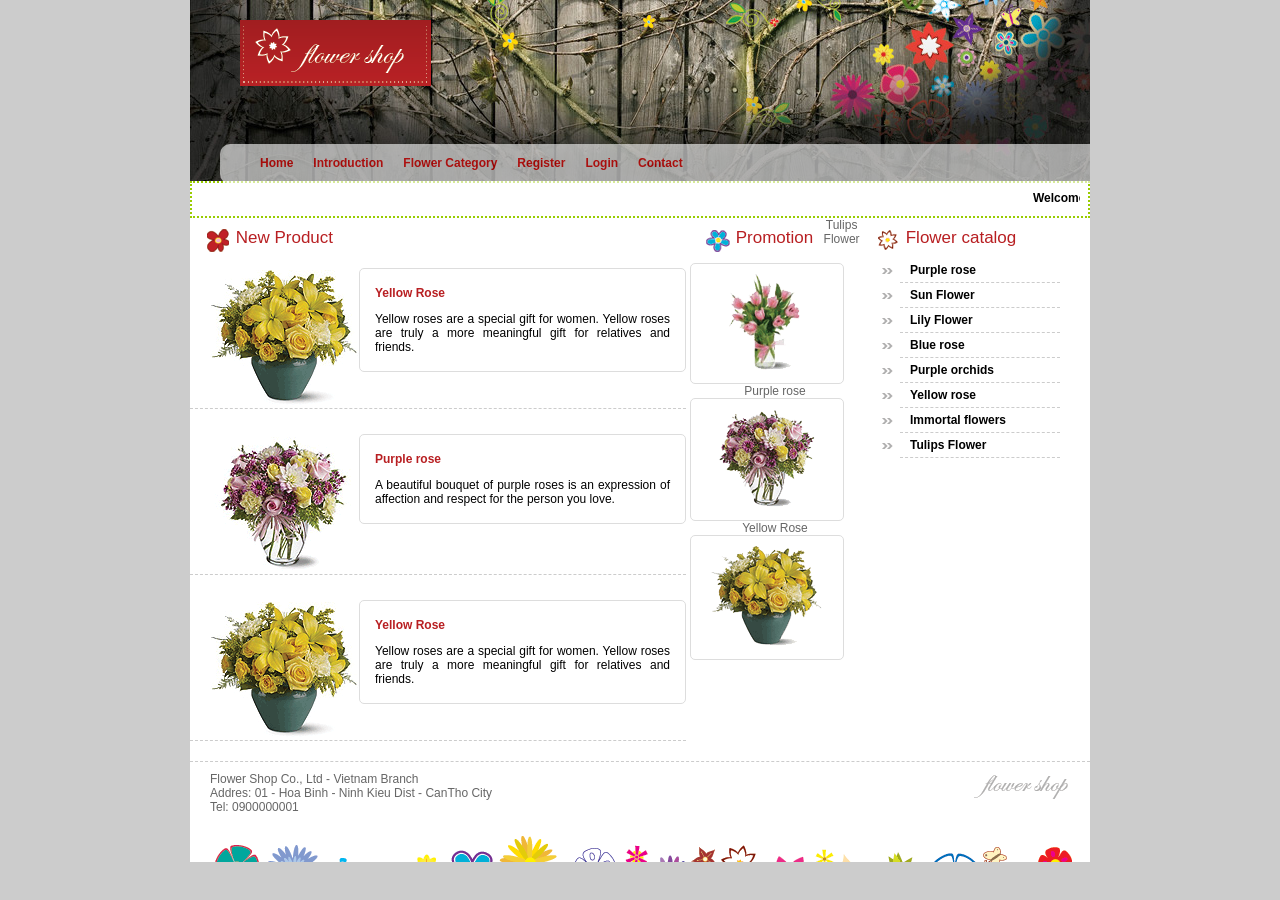
<file: Week7/P01_FlowerShop/index.html>
<!DOCTYPE html>
<html>
<head>
    <meta http-equiv="Content-Type" content="text/html; charset=utf-8" />
    <title>Flower website</title>
    <link rel="stylesheet" href="style.css" />
</head>
<body>
    <div id="wrap">
        <header id="header">
            <div id="logo"><img src="logo.gif" width="191" height="66" alt="Flower Shop" />
            </div>
            <nav id="menu_top">
                <ul class="level1">
                    <li><a href="#">Home</a></li>
                    <li><a href="#">Introduction</a></li>
                    <li><a href="#">Flower Category</a>
                        <ul class="level2">
                            <li><a href="#">Sun Flower</a></li>
                            <li><a href="#">Rose Flower</a></li>
                            <li><a href="#">Lily Flower</a></li>
                            <li><a href="#">Tulips Flower</a></li>
                        </ul>
                    </li>
                    <li><a href="dangky.html">Register</a></li>
                    <li><a href="#">Login</a></li>
                    <li><a href="lienhe.html">Contact</a></li>
                </ul>
            </nav>
        </header>
     <div id="welcome">
         <marquee direction="left" behavior="scroll" scrollamount="4">
            Welcome to the online sales website - Flower Shop
         </marquee>
     </div>      
     <section id="center_content">
         <div id="left">
             <div class="title"><img src="bullet1.gif" align="top" /> New Product</div>
             <div class="product">
                 <div class="img"><img src="prod1.gif" /></div>
                 <div class="description">
                  <p class="name">Yellow Rose</p>
                  <p class="about">Yellow roses are a special gift for women.
                    Yellow roses are truly a more meaningful gift for relatives and friends.</p>
            </div>
        </div>
        <div class="product">
            <div class="img"><img src="prod2.gif" /></div>
            <div class="description">
                <p class="name">Purple rose</p>
                <p class="about">A beautiful bouquet of purple roses is an expression of affection
                   and respect for the person you love.</p>
            </div>
        </div>

        <div class="product">
            <div class="img"><img src="prod1.gif" /></div>
            <div class="description">
                <p class="name">Yellow Rose</p>
                <p class="about">Yellow roses are a special gift for women.
                   Yellow roses are truly a more meaningful gift for relatives and friends.</p>
            </div>
        </div>
    </div>
</section>
<div id="right">
    <div id="promotion">
        <div class="title"><img src="bullet2.gif" align="top" /> Promotion</div>
        <div class="product_small">
            <div class="name">Tulips Flower</div>
            <div class="img"><img src="thumb1.gif" /></div>
        </div>
        <div class="product_small">
            <div class="name">Purple rose</div>
            <div class="img"><img src="thumb2.gif" /></div>
        </div>
        <div class="product_small">
            <div class="name">Yellow Rose</div>
            <div class="img"><img src="thumb3.gif" /></div>
        </div>
    </div>
</div>
<aside id="categories">
    <div class="title"><img src="bullet5.gif" align="top" /> Flower catalog</div>
    <ul class="menu_right">
        <li>Purple rose</li>
        <li>Sun Flower</li>
        <li>Lily Flower</li>
        <li>Blue rose</li>
        <li>Purple orchids</li>
        <li>Yellow rose</li>
        <li>Immortal flowers</li>
        <li>Tulips Flower</li>
    </ul>
</aside>
        <div style="clear:both"></div>
        <footer id="footer">
            <div class="left"> Flower Shop Co., Ltd - Vietnam Branch
                <br /> Addres: 01 - Hoa Binh - Ninh Kieu Dist - CanTho City
                <br /> Tel: 0900000001
            </div>
            <div class="right"><img src="footer_logo.gif" width="97" height="29" />
            </div>
        </footer>
    </div> 
</body>
</html>
</file>
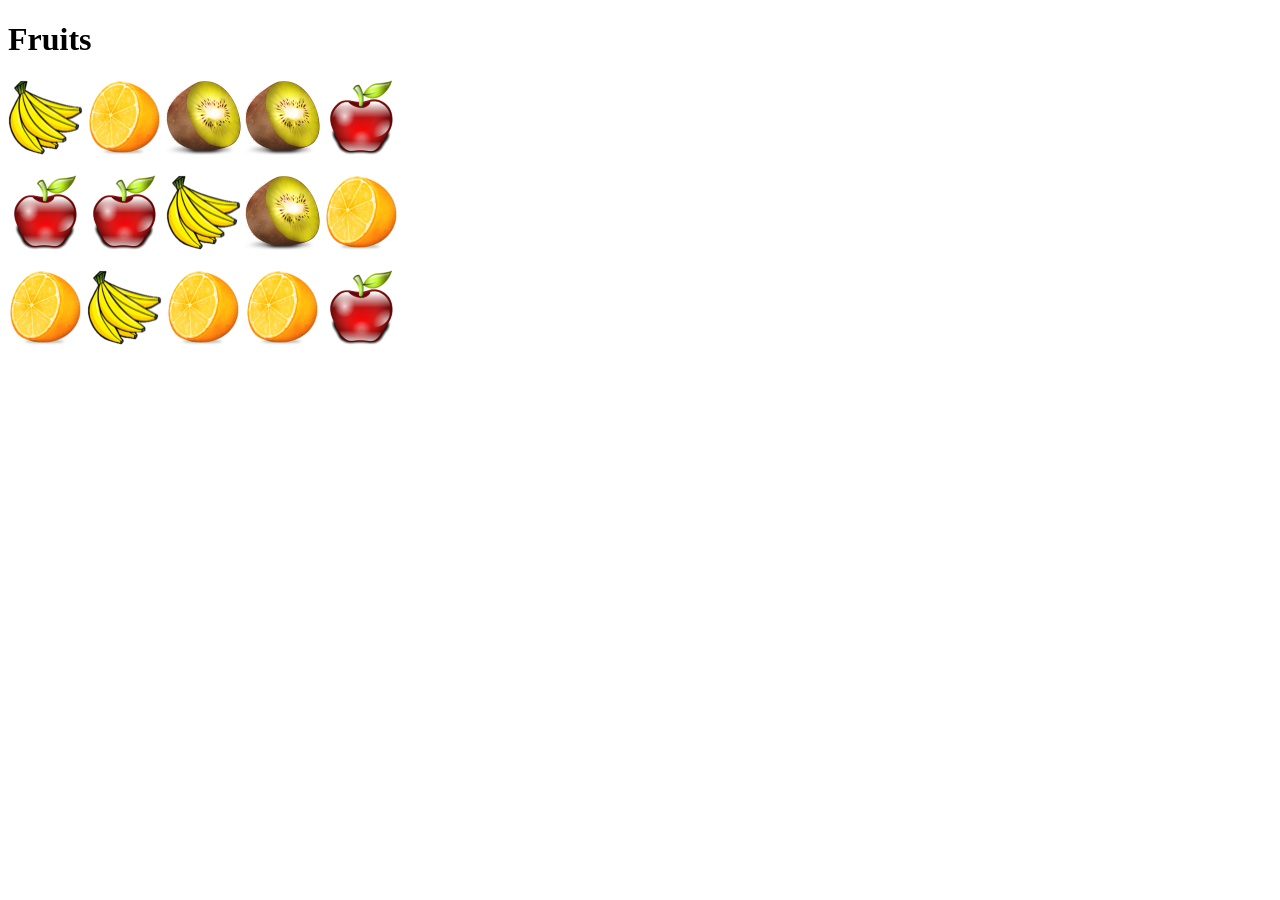
<file: P02_Fruits/fruits.html>
<!DOCTYPE html>
<html lang="en">
<head>
    <meta charset="UTF-8">
    <title>Fruits</title>
</head>
<body>

    <h1>Fruits</h1>

    <p>
        <img src="banana.png" alt="banana">
        <img src="orange.png" alt="orange">
        <img src="kiwi.png" alt="kiwi">
        <img src="kiwi.png" alt="kiwi">
        <img src="apple.png" alt="apple">
    </p>

    <p>
        <img src="apple.png" alt="apple">
        <img src="apple.png" alt="apple">
        <img src="banana.png" alt="banana">
        <img src="kiwi.png" alt="kiwi">
        <img src="orange.png" alt="orange">
    </p>

    <p>
        <img src="orange.png" alt="orange">
        <img src="banana.png" alt="banana">
        <img src="orange.png" alt="orange">
        <img src="orange.png" alt="orange">
        <img src="apple.png" alt="apple">
    </p>

</body>
</html>
</file>
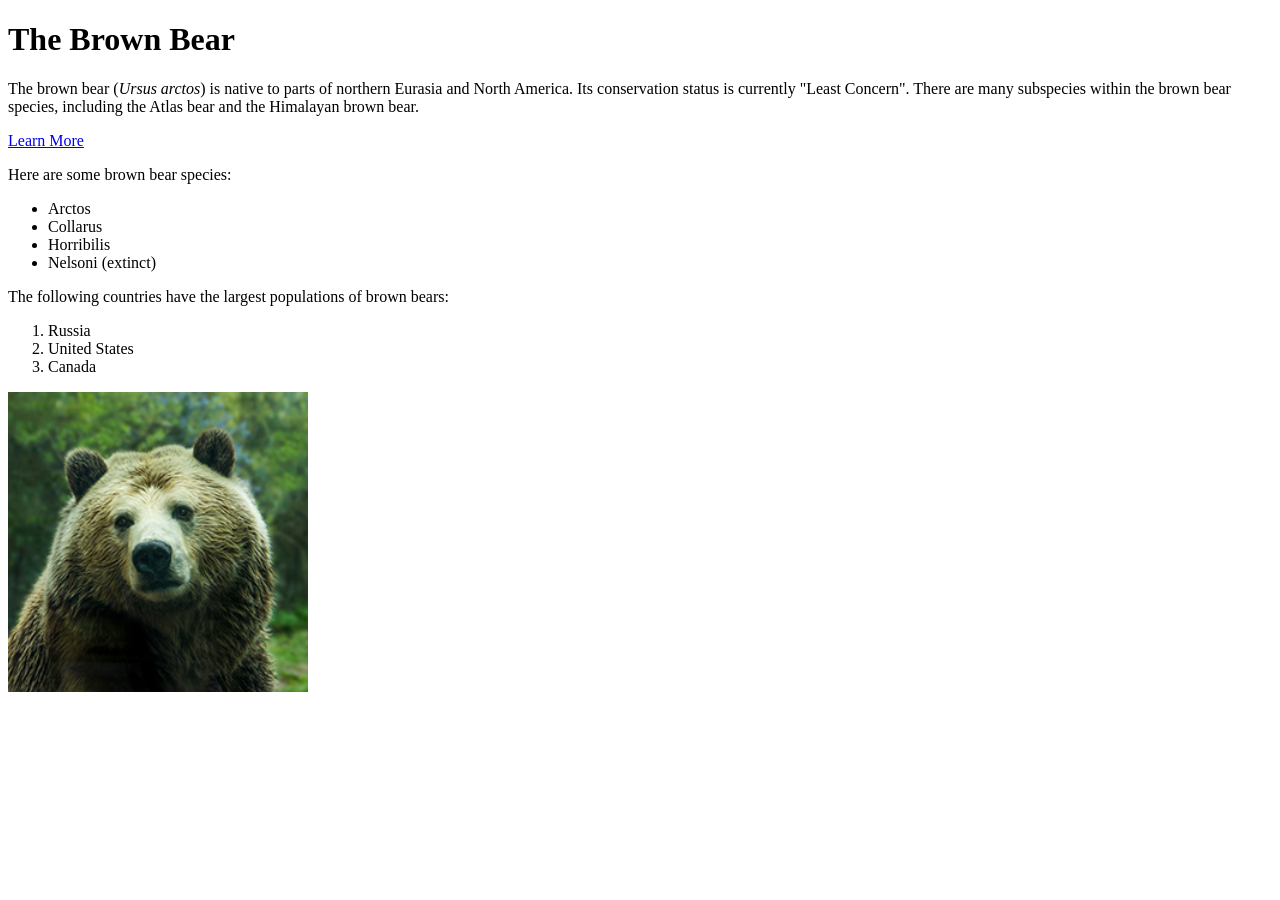
<file: P03_WikiPage/wiki.html>
<!DOCTYPE html>
<html lang="en">
<head>
    <meta charset="UTF-8">
    <title>The Brown Bear</title>
</head>
<body>

    <h1>The Brown Bear</h1>

    <p>
        The brown bear (<i>Ursus arctos</i>) is native to parts of northern Eurasia
        and North America. Its conservation status is currently "Least Concern".
        There are many subspecies within the brown bear species, including the
        Atlas bear and the Himalayan brown bear.
    </p>

    <a href="https://en.wikipedia.org/wiki/Brown_bear" target="_blank">
        Learn More
    </a>

    <p>Here are some brown bear species:</p>

    <ul>
        <li>Arctos</li>
        <li>Collarus</li>
        <li>Horribilis</li>
        <li>Nelsoni (extinct)</li>
    </ul>

    <p>The following countries have the largest populations of brown bears:</p>

    <ol>
        <li>Russia</li>
        <li>United States</li>
        <li>Canada</li>
    </ol>

    <img src="bear.jpg" alt="Brown Bear" width="300">

</body>
</html>
</file>
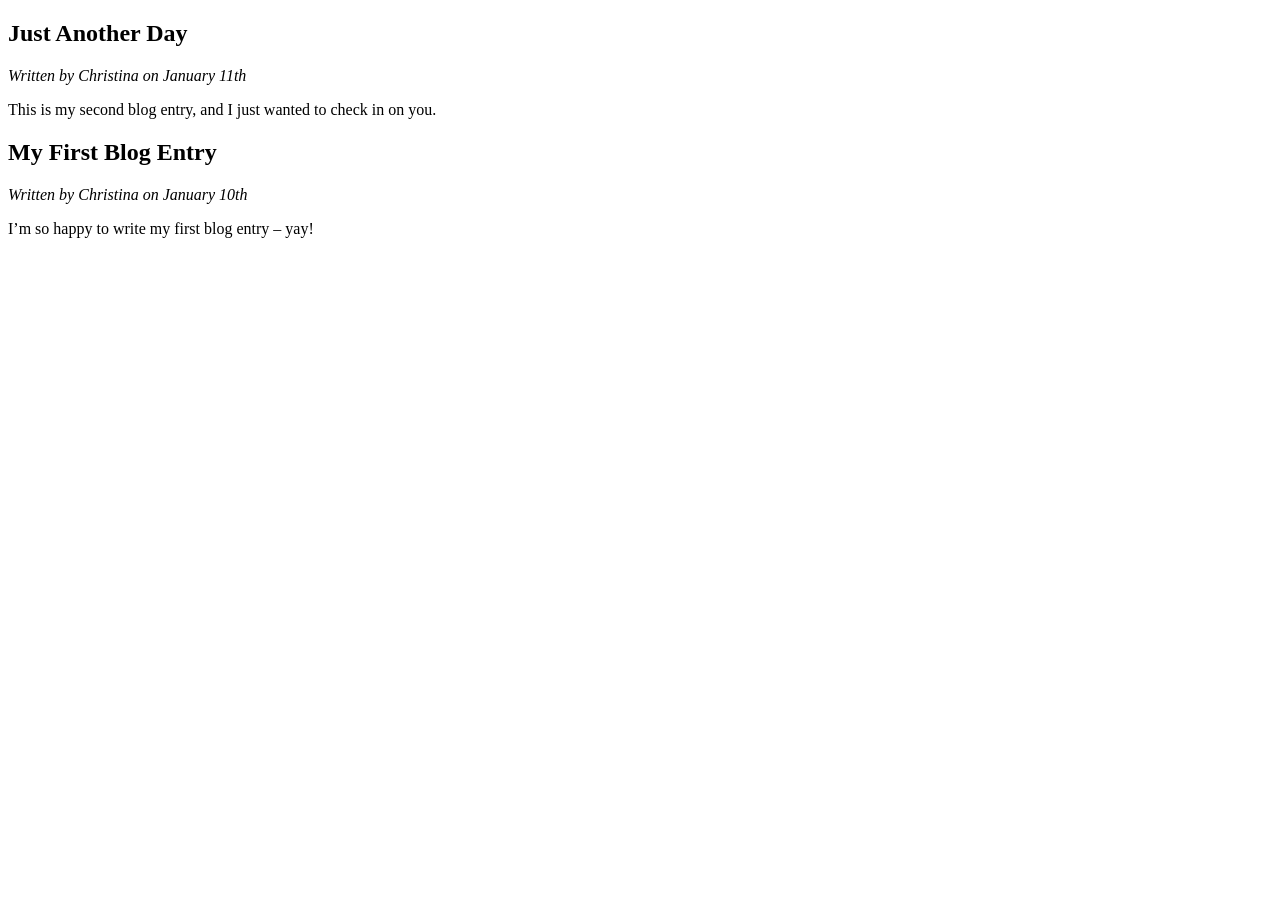
<file: Week 3/page-content.html>
<!DOCTYPE html>
<html>
<head>
    <title>Page Content</title>
</head>
<body>

<section>

    <article>
        <header>
            <h2>Just Another Day</h2>
            <p><em>Written by Christina on January 11th</em></p>
        </header>
        <p>This is my second blog entry, and I just wanted to check in on you.</p>
    </article>

    <article>
        <header>
            <h2>My First Blog Entry</h2>
            <p><em>Written by Christina on January 10th</em></p>
        </header>
        <p>I’m so happy to write my first blog entry – yay!</p>
    </article>

</section>

</body>
</html>
</file>
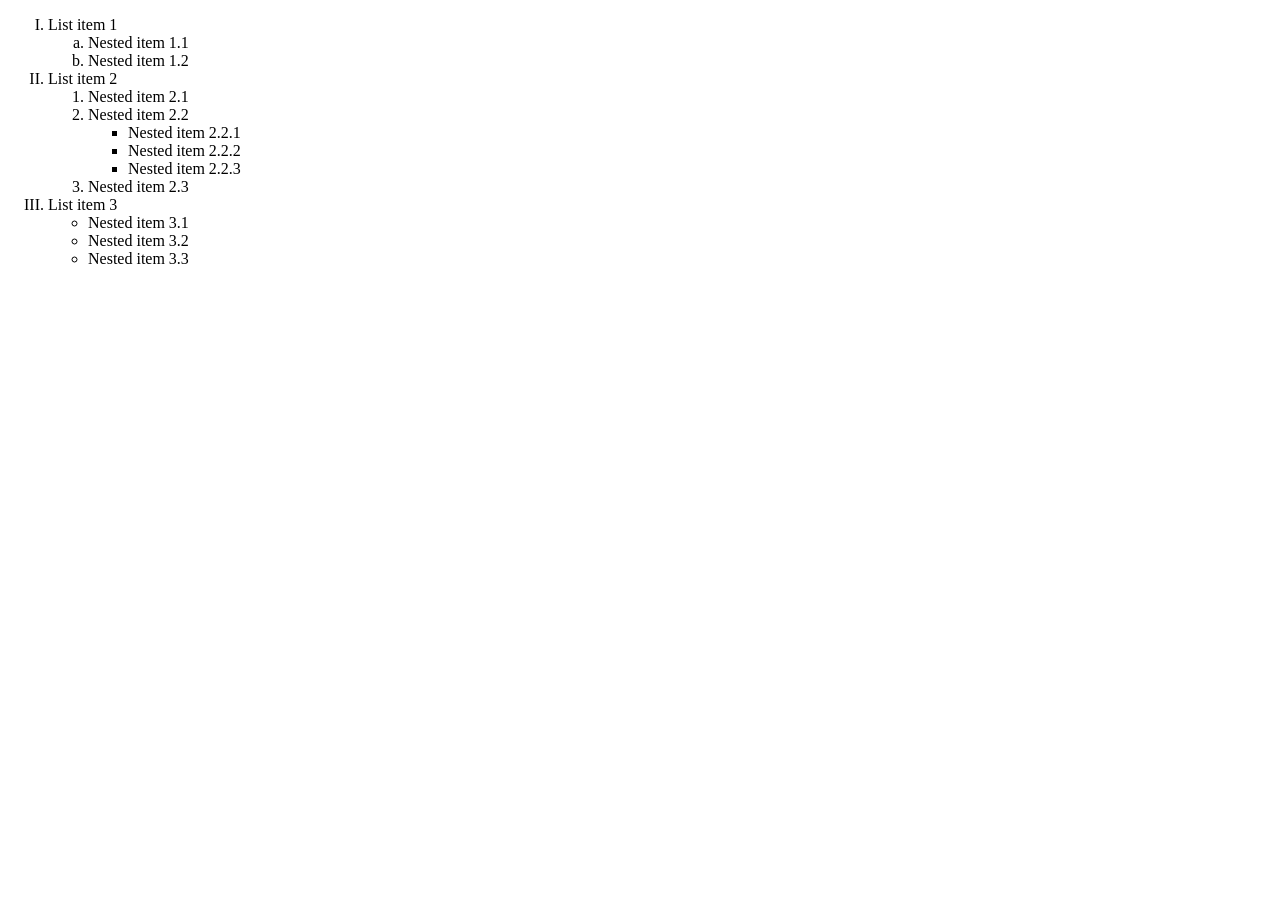
<file: Week2/HTML Lists.html>
<!DOCTYPE html>
<html lang="en">
<head>
    <meta charset="UTF-8">
    <title>HTML Lists</title>
</head>
<body>

<ol type="I">
    <li>List item 1
        <ol type="a">
            <li>Nested item 1.1</li>
            <li>Nested item 1.2</li>
        </ol>
    </li>

    <li>List item 2
        <ol>
            <li>Nested item 2.1</li>
            <li>Nested item 2.2
                <ul>
                    <li>Nested item 2.2.1</li>
                    <li>Nested item 2.2.2</li>
                    <li>Nested item 2.2.3</li>
                </ul>
            </li>
            <li>Nested item 2.3</li>
        </ol>
    </li>

    <li>List item 3
        <ul>
            <li>Nested item 3.1</li>
            <li>Nested item 3.2</li>
            <li>Nested item 3.3</li>
        </ul>
    </li>
</ol>

</body>
</html>
</file>
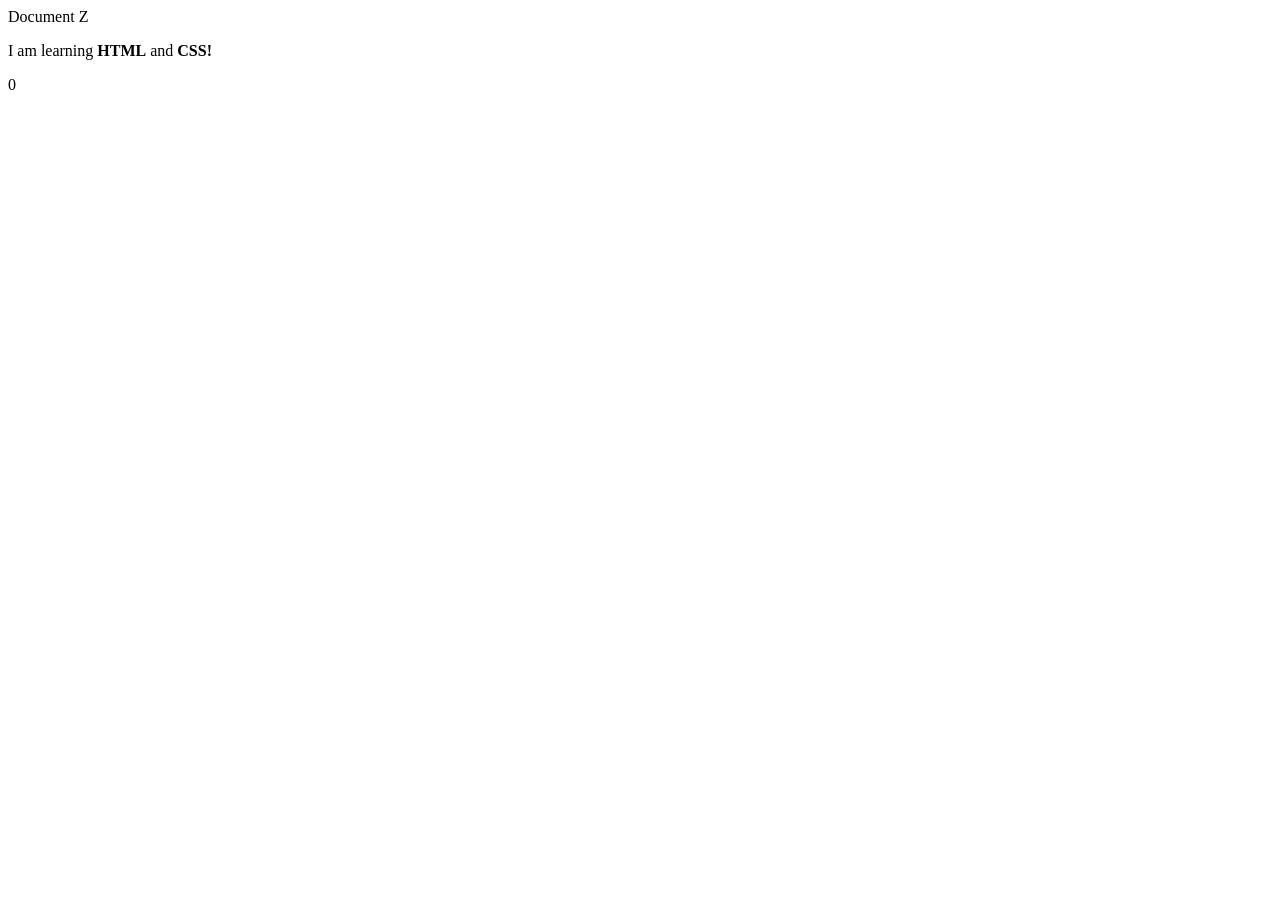
<file: Week2/welcome.html>
<!DOCTYPE html>
<html lang="en">
<head>
    <meta charset="UTF-8">
    <meta name="viewport" content="width=device-width, initial-scale=1.0"
    <title>Document</title>      Z
</head>
<body>
    <p> I am learning <strong>HTML</strong> and <strong>CSS!</strong></p>
</body>
</html> 0
</file>
<file: Week7/P01_FlowerShop/style.css>
BODY {
    margin: auto;
    padding: 0px;
    background: #CCCCCC;
    font-family: Verdana, Geneva, sans-serif;
    font-size: 12px;
}
#wrap {
    background: #ffffff;
    margin: auto;
    width: 900px;
    height: auto;
}
header {
    background: url(header.jpg);
    height: 181px;
    width: 900px;
}
#logo {
    padding: 20px 0 0 50px;
}
#menu_top {
    margin-top: 55px;
    margin-left: 30px;
    background: #ffffff;
    height: 40px;
    opacity: 0.6;
    border-radius: 10px 0px 0px 10px;
}
.level1 {
    clear: both;
    list-style-type: none;
    padding-top: 12px;
    opacity: 1.0;
    color: #000;
    position: relative;
}
.level1 li {
    display: inline;
    float: left;
    padding: 0px 20px 0px 0px;
    height: 27px;
    font-weight: bold;
}
.level1 li a,
.level1 li a:visited {
    color: red;
    text-decoration: none;
}
.level1 li a:hover {
    color: green;
}
.level2 {
    display: none;
    position: absolute;
    padding: 0px;
    margin-top: 11px;
}
.level1 li:hover > .level2 {
    display: block;
}
.level2 li {
    float: none;
    position: relative;
    display: block;
    padding: 10px;
    height: auto;
    background: #ccc;
}
.level2 li:hover {
    background: #CC0;
}
#welcome {
    background: #fff;
    padding: 8px;
    vertical-align: middle;
    border: dotted 2px #9C0;
    font-weight: bold;
}
#center_content {
    background: url(center_bg.gif) repeat-y;
    width: 900px;
}
#center_content #left {
    width: 500px;
    min-height: 200px;
    float: left;
}
.title {
    color: #B81F22;
    font-size: 17px;
    float: left;
    margin: 10px 10px 10px 15px;
}
.product {
    border-bottom: dashed 1px #ccc;
    float: left;
    margin-top: 5px;
    margin-bottom: 20px;
}
.product .img {
    clear: both;
    float: left;
    margin-left: 20px;
}
.product .description {
    float: right;
    width: 295px;
    padding: 5px 15px;
    border: solid 1px #ddd;
    border-radius: 5px;
}
.product .name {
    color: #B81F22;
    font-weight: bold;
}
.product .about {
    text-align: justify;
}
#center_content #right {
    width: 380px;
    min-height: 200px;
    float: right;
}

#promotion {
    float: left;
    width: 170px;
}

.product_small {
    margin-bottom: 15px;
}

.product_small .name {
    text-align: center;
    color: #666;
}

.product_small .img {
    border-radius: 5px;
    border: solid 1px #ddd;
    text-align: center;
    padding: 10px;
    width: 132px;
    float: left;
}
#categories {
    float: left;
    width: 200px;
}

.menu_right {
    list-style-type: none;
    list-style-image: url(left_menu_bullet.gif);
}

.menu_right li {
    padding: 5px 5px 5px 10px;
    border-bottom: dashed 1px #ccc;
    font-weight: bold;
}
#footer {
    background: url(footer_bg.gif) no-repeat bottom;
    height: 100px;
    border-top: dashed 1px #ccc;
}

#footer .left {
    float: left;
    width: 600px;
    padding: 10px 10px 10px 20px;
    color: #666666;
}

#footer .right {
    float: right;
    padding: 10px 20px 10px 10px;
}
</file>
